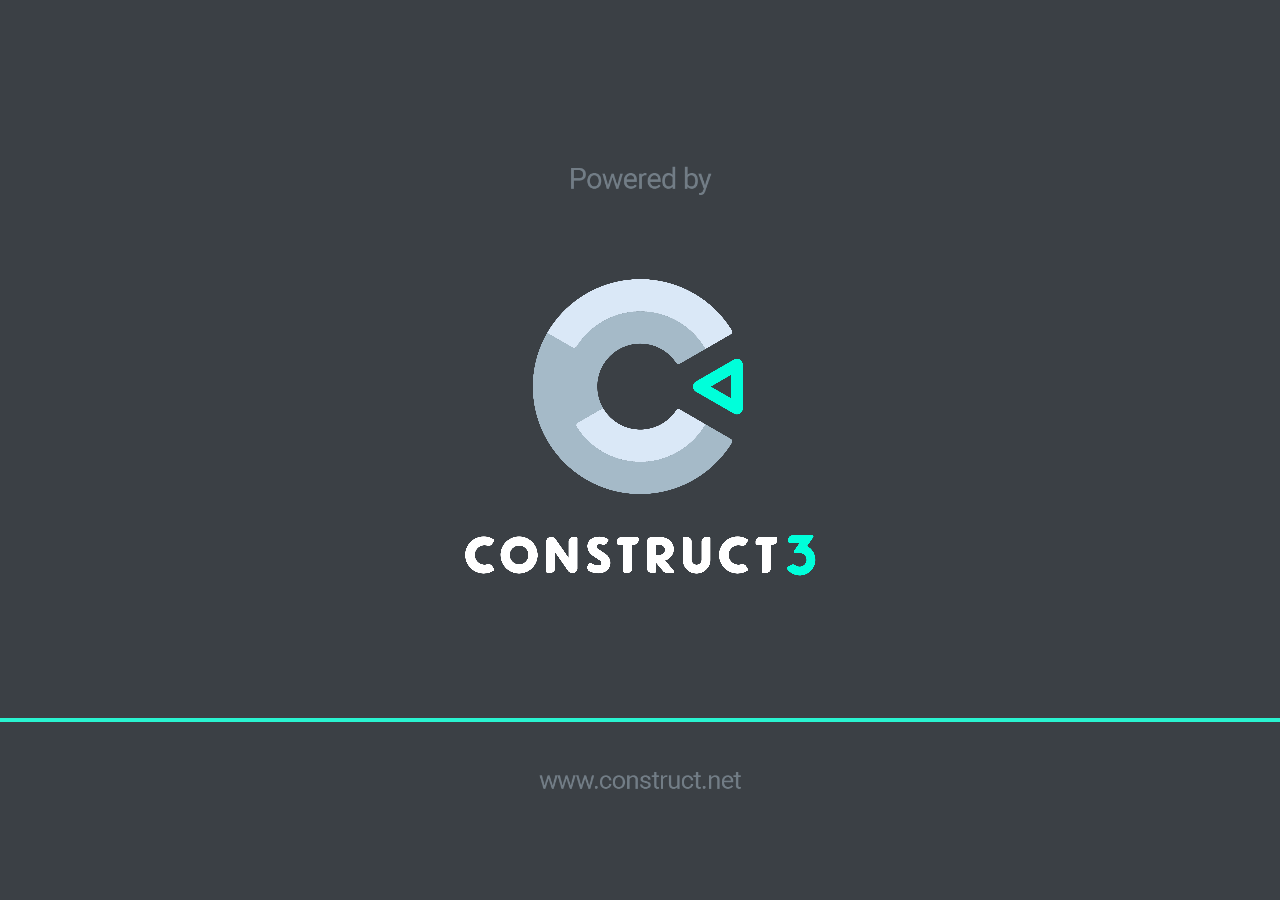
<file: index.html>
<!DOCTYPE html>
<html>
<head>
<meta charset="UTF-8">
<title>Sasy&#39;s cakeaway</title>
<meta name="viewport" content="width=device-width, initial-scale=1.0, maximum-scale=1.0, minimum-scale=1.0, user-scalable=no">

<meta name="generator" content="Construct 3">
	<meta name="author" content="Andrea Canale">
	<meta name="description" content="Alpha release">
	<link rel="manifest" href="appmanifest.json">
	<link rel="apple-touch-icon" sizes="453x475" href="icons/icona.PNG">
	<link rel="icon" type="image/png" href="icons/icona.PNG">
	<meta name="theme-color" content="#ffffff">
<link rel="stylesheet" href="style.css">

</head>
<body>
<div id="fb-root"></div>

	<noscript>
		<div id="notSupportedWrap">
			<h2 id="notSupportedTitle">This content requires JavaScript</h2>
			<p class="notSupportedMessage">JavaScript appears to be disabled. Please enable it to view this content.</p>
		</div>
	</noscript>
	<script src="scripts/supportcheck.js"></script>
	<script src="scripts/offlineclient.js" type="module"></script>
	<script src="scripts/main.js" type="module"></script>
	<script src="scripts/register-sw.js" type="module"></script>
</body>
</html>
</file>
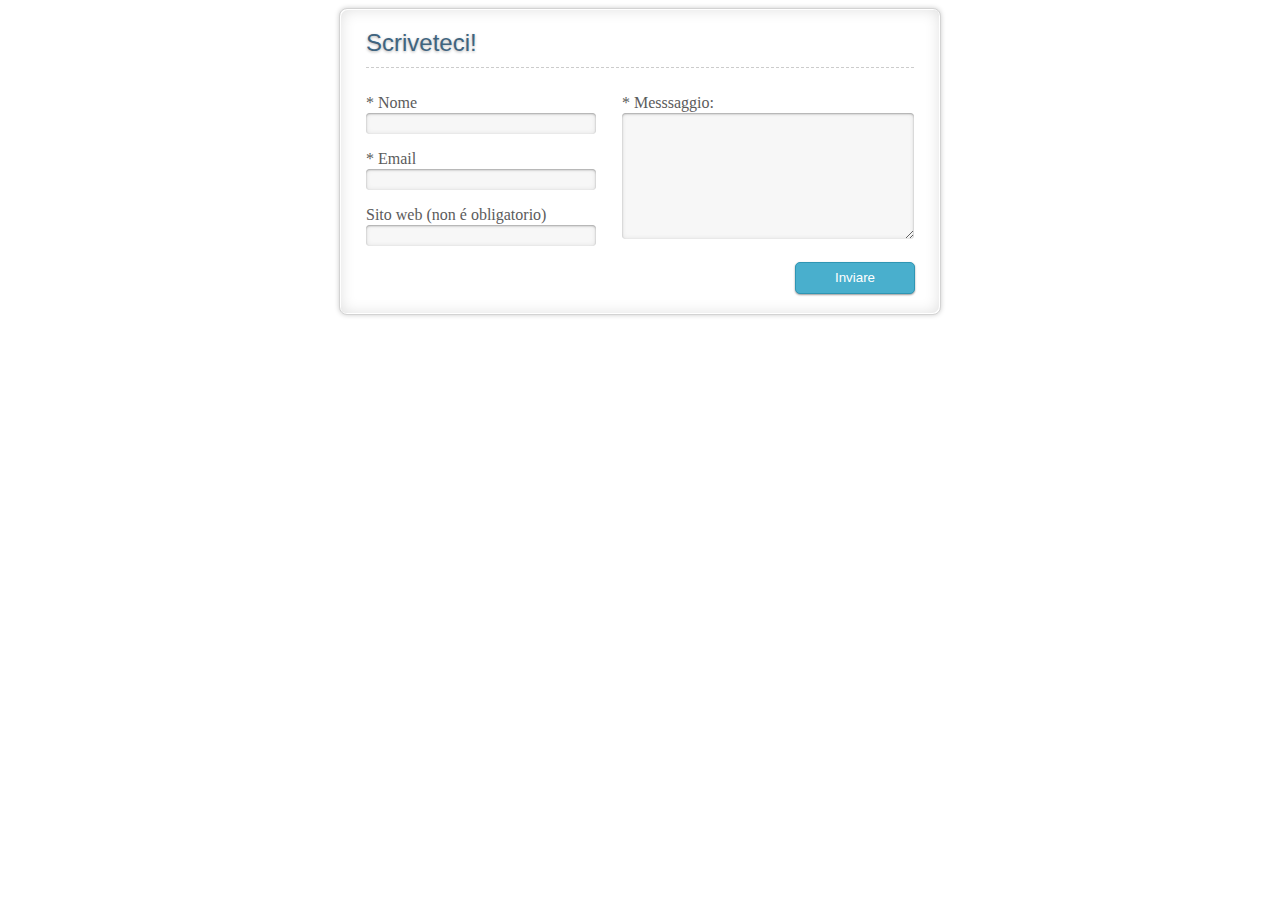
<file: Senzatitolo-1.html>
<!doctype html>
<html>
<head>
<meta charset="utf-8">
<title>Documento senza titolo</title>
<style type="text/css">
@import url("Senzatitolo-2.css");
</style>
</head>
<form id="form" action="/" method="post">
   <h2>Scriveteci!</h2>
<fieldset>
   <p>
    <label for="name">* Nome</label>
    <input type="text" name="name" id="name" size="30" />
   </p>
   <p>
   <label for="email">* Email</label>
   <input type="text" name="email" id="email" size="30" />
   </p>
   <p>
   <label for="web">Sito web (non é obligatorio)</label>
   <input type="text" name="web" id="web" size="30" />
   </p>
</fieldset>
<fieldset>                                                                                                                                                      
   <p>
   <label for="message">* Messsaggio:</label>
   <textarea name="message" id="message" cols="30" rows="10"></textarea>
  </p>                                                          
</fieldset>     
  <p class="submit"><button type="submit">Inviare</button></p>                        
</form>
<body>
</body>
</html>
</file>
<file: style.css>
html, body {
	padding: 0;
	margin: 0;
	overflow: hidden;
	
	background: #ffffff;
	color: white;
}

html, body, canvas {
	touch-action: none;
	touch-action-delay: none;
}

#notSupportedWrap {
	margin: 2em auto 1em auto;
	width: 75%;
	max-width: 45em;
	border: 2px solid #aaa;
	border-radius: 1em;
	padding: 2em;
	background-color: #f0f0f0;
	font-family: "Segoe UI", Frutiger, "Frutiger Linotype", "Dejavu Sans", "Helvetica Neue", Arial, sans-serif;
	color: black;
}

#notSupportedTitle {
	font-size: 1.8em;
}

.notSupportedMessage {
	font-size: 1.2em;
}

.notSupportedMessage em {
	color: #888;
}
</file>
